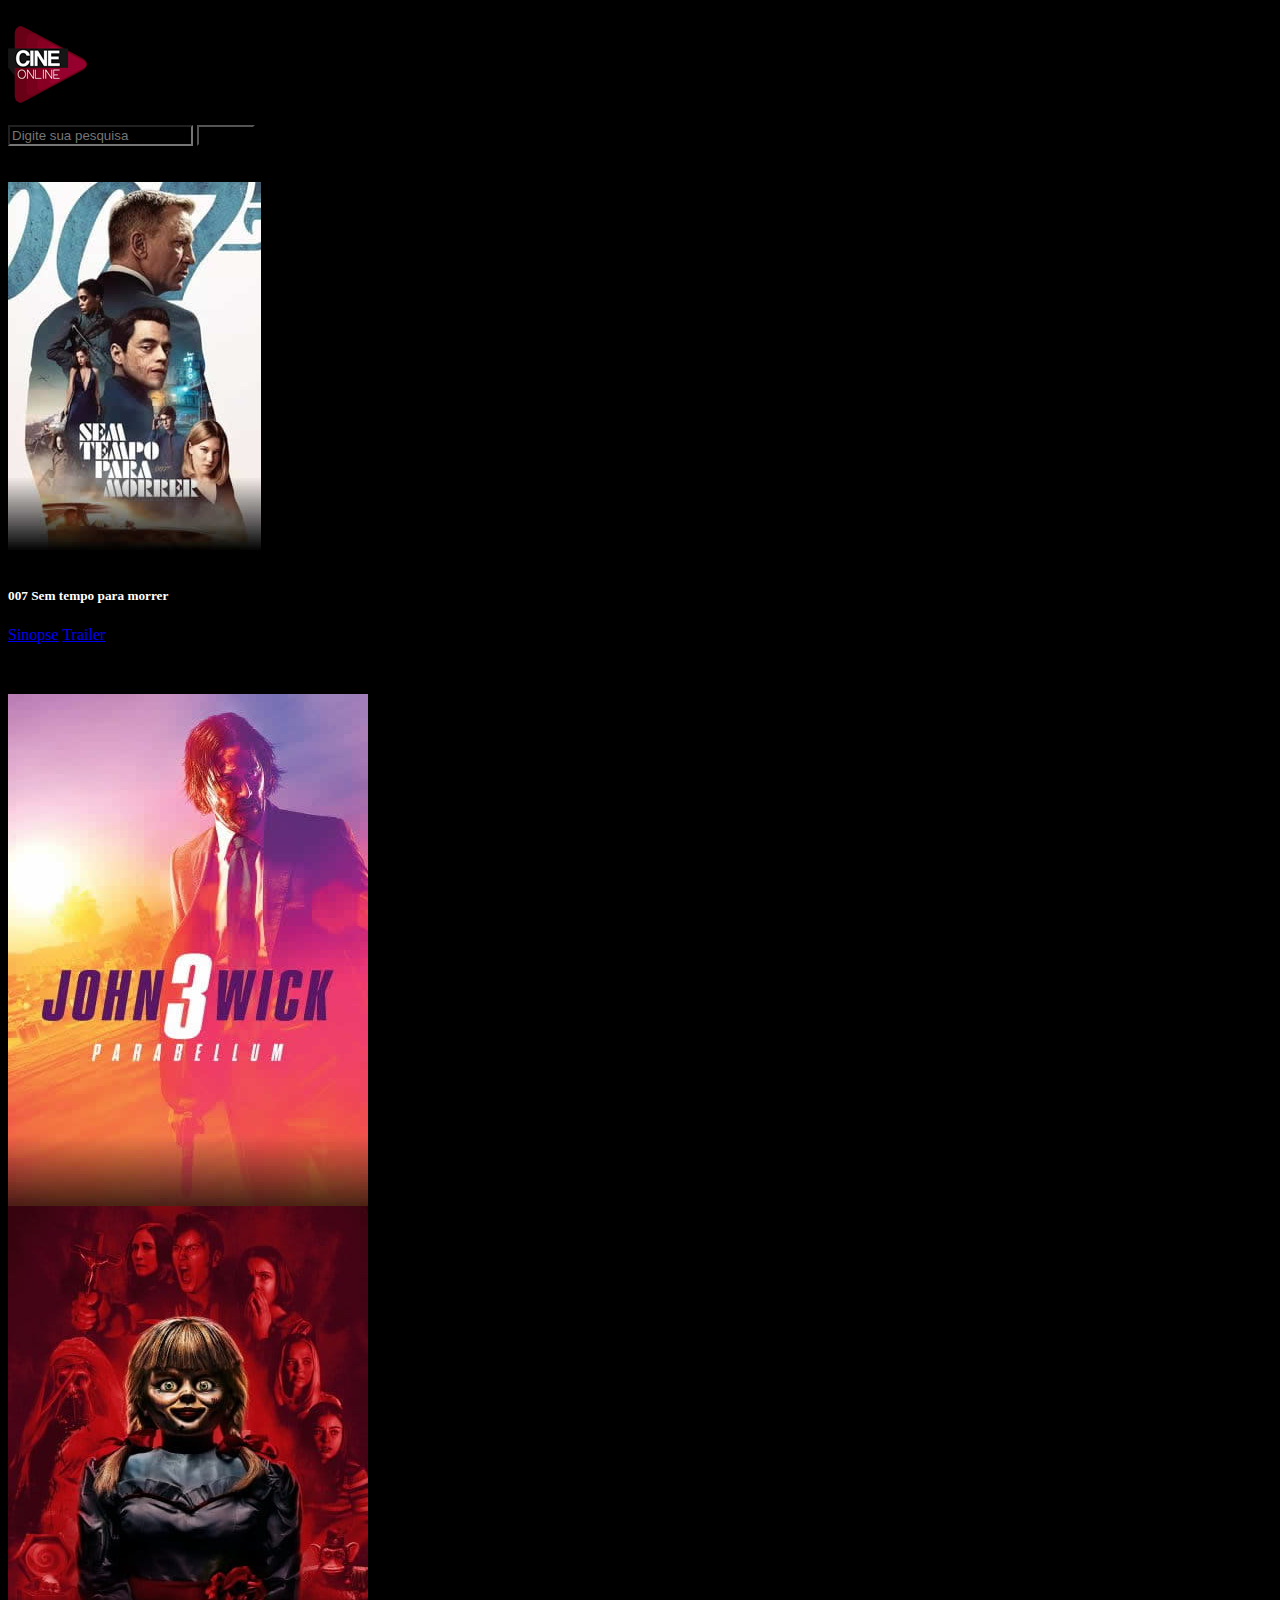
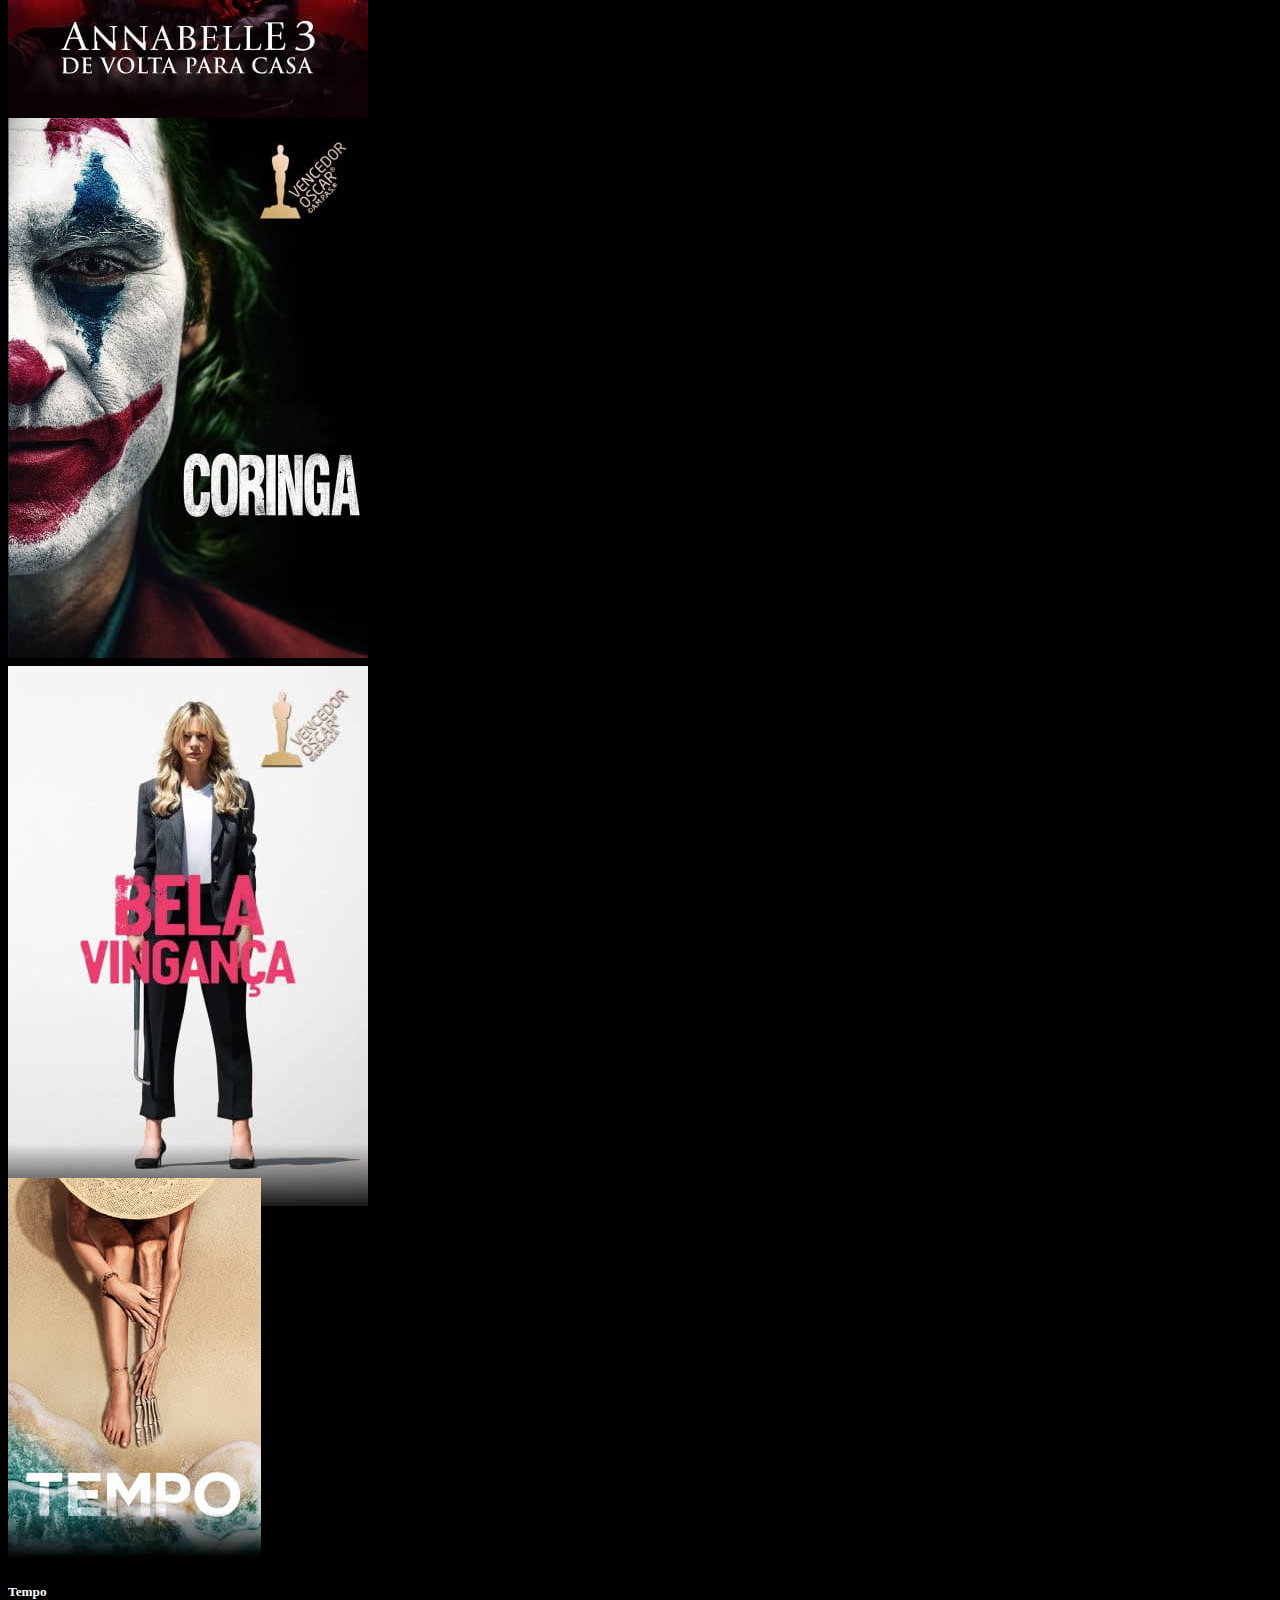
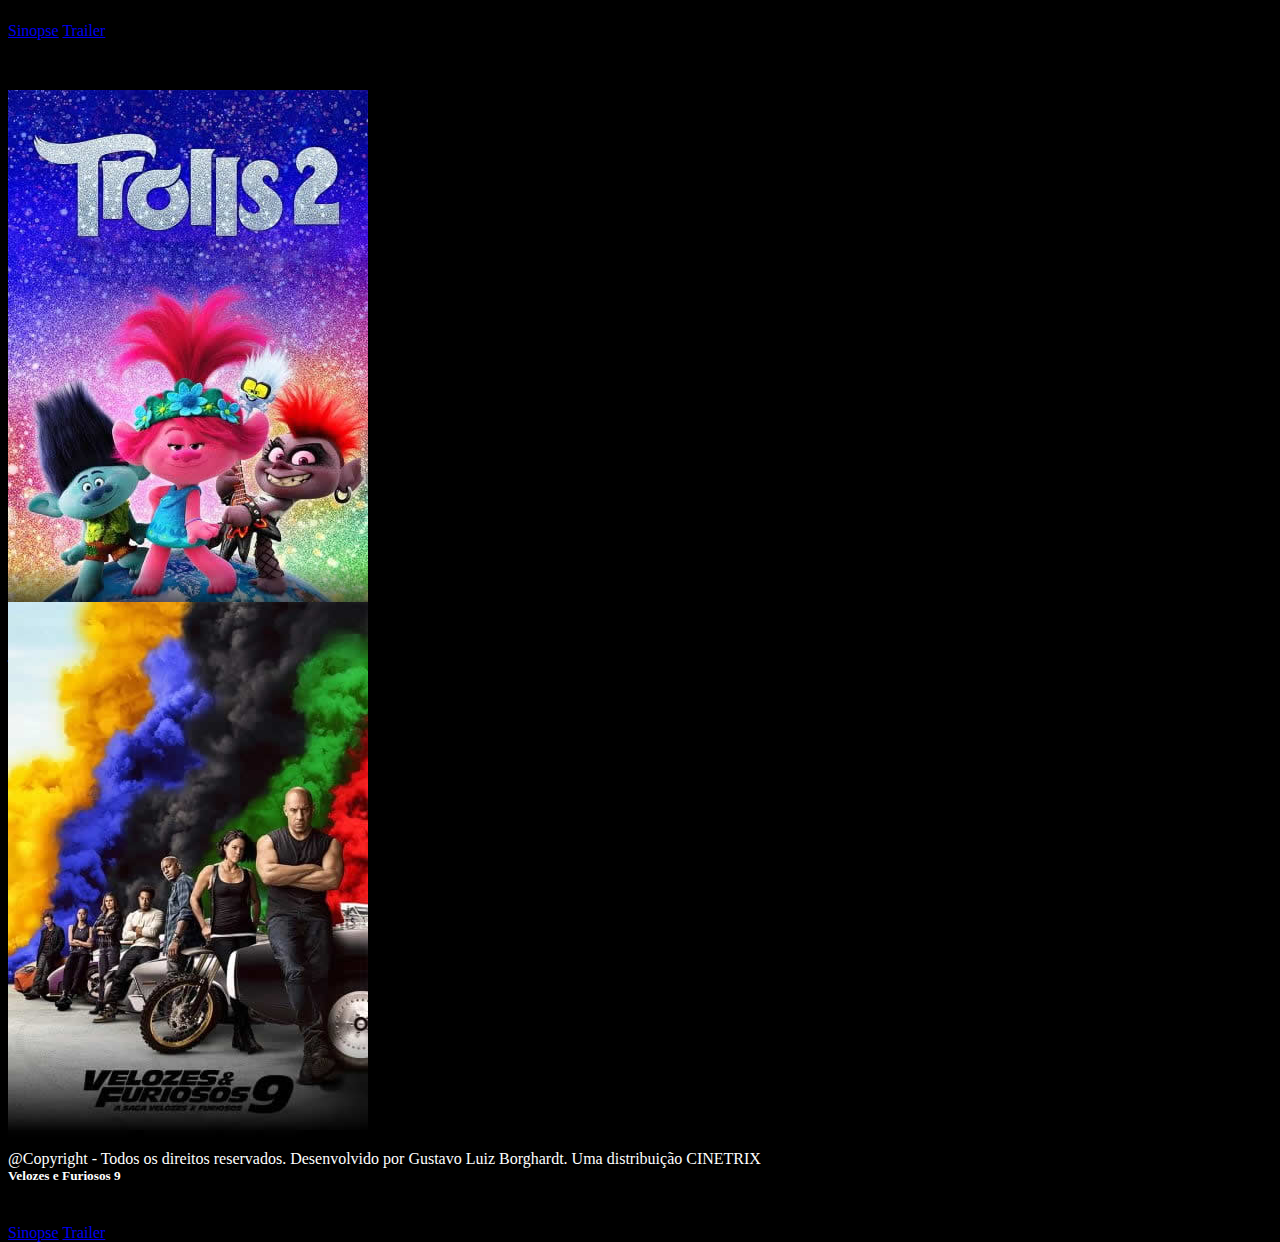
<file: index.html>
<!DOCTYPE html>
<html lang="pt-BR">

<head>
  <!-- Meta tags Obrigatórias -->
  <meta charset="utf-8">
  <meta name="viewport" content="width=device-width, initial-scale=1, shrink-to-fit=no">

  <!-- Bootstrap CSS -->
  <link rel="stylesheet" href="https://stackpath.bootstrapcdn.com/bootstrap/4.1.3/css/bootstrap.min.css"
    integrity="sha384-MCw98/SFnGE8fJT3GXwEOngsV7Zt27NXFoaoApmYm81iuXoPkFOJwJ8ERdknLPMO" crossorigin="anonymous">
  <link rel="stylesheet" href="estilos.css">

  <title>CINETRIX!</title>

  <div class="container text-center">
    <div class="row">

      <div class="col-sm-4">
        <br>
        <img src="./imagens/cine.png" alt="logo" sizes="12px">
      </div>

      <div class="col-sm-8" id="menubar">
        <br>
        <form class="d-flex" role="search">
          <input class="form-control me-2" type="search" placeholder="Digite sua pesquisa" aria-label="Pesquisar">
          <button class="btn btn-outline-success" type="submit">Search</button>
        </form>
      </div>


</head>

<body>
  <div class="container">
    <br><br>

    <div class="row" id="menufilmes1">
      <div class="col" id="filme 1">
        <div class="card" style="width: 14rem; height: 32rem;">
          <a href="007.html"><img class="card-img-top" src="./imagens/007.jpg"
              alt="Imagem da capa de vingadores Ultimato"></a>
          <div class="card-body">
            <h5 class="card-title">007 Sem tempo para morrer</h5>
          </div>
          <div class="card-body">
            <a href="./007.html" class="btn btn-danger">Sinopse</a>
            <a href="./007.html" class="btn btn-danger">Trailer</a>

          </div>
        </div>
      </div>

      <div class="col" id="filme 2">
        <div class="card" style="width: 14rem; height: 32rem;">
          <a href="./johnwick.html"><img class="card-img-top" src="./imagens/john-wick-3.jpg"
              alt="Imagem da capa de vingadores Guerra Infinita"></a>
          <div class="card-body">
            <h5 class="card-title">John Wick 3</h5>
          </div>
          <div class="card-body">
            <a href="./johnwick.html" class="btn btn-danger">Sinopse</a>
            <a href="./johnwick.html" class="btn btn-danger">Trailer</a>

          </div>
        </div>
      </div>

      <div class="col" id="filme 3">
        <div class="card" style="width: 14rem; height: 32rem;">
          <a href="./annabelle.html"><img class="card-img-top" src="./imagens/annab3.jpg" alt="Img coringga"></a>
          <div class="card-body">
            <h5 class="card-title">Annabelle 3</h5>
          </div>
          <div class="card-body">
            <a href="./annabelle.html" class="btn btn-danger">Sinopse</a>
            <a href="./annabelle.html" class="btn btn-danger">Trailer</a>
          </div>
        </div>
      </div>

      <div class="col" id="filme 4">

        <div class="card" style="width: 14rem; height: 32rem;">
          <a href="./coringa.html"><img class="card-img-top" src="./imagens/coringa.jpg" alt="Img coringa"></a>
          <div class="card-body">
            <h5 class="card-title">Coringa</h5> <br>
          </div>
          <div class="card-body">
            <a href="./coringa.html" class="btn btn-danger">Sinopse</a>
            <a href="./coringa.html" class="btn btn-danger">Trailer</a>


          </div>
        </div>
      </div>

    </div>

  </div>
  <div class="container">
    <div class="row" id="menu">
      <div class="col">
        <br><br>
      </div>

    </div>

    <div class="row" id="menufilmes2">

      <div class="col" id="filme 5">
        <div class="card" style="width: 14rem; height: 32rem;">
          <a href="./belavinganca.html"><img class="card-img-top" src="./imagens/belavinganca.jpg"
              alt="Img belavinganca"></a>
          <div class="card-body">
            <h5 class="card-title">Bela Vigança</h5>
          </div>
          <div class="card-body">
            <a href="./belavinganca.html" class="btn btn-danger">Sinopse</a>
            <a href="./belavinganca.html" class="btn btn-danger">Trailer</a>

          </div>
        </div>
      </div>

      <div class="col" id="filme 6">
        <div class="card" style="width: 14rem; height: 32rem;">
          <a href="./tempo.html"><img class="card-img-top" src="./imagens/tempo.jpg" alt="Img tempo"></a>
          <div class="card-body">
            <h5 class="card-title">Tempo</h5>
          </div>
          <div class="card-body">
            <a href="./tempo.html" class="btn btn-danger">Sinopse</a>
            <a href="./tempo.html" class="btn btn-danger">Trailer</a>

          </div>
        </div>
      </div>

      <div class="col" id="filme 7">
        <div class="card" style="width: 14rem; height: 32rem;">
          <a href="./troll2.html"><img class="card-img-top" src="./imagens/trolls2.jpg" alt="Imagem trolls"></a>
          <div class="card-body">
            <h5 class="card-title">Trolls 2</h5>
          </div>
          <div class="card-body">
            <a href="./troll2.html" class="btn btn-danger">Sinopse</a>
            <a href="./troll2.html" class="btn btn-danger">Trailer</a>

          </div>
        </div>
      </div>

      <div class="col" id="filme 8">

        <div class="card" style="width: 14rem; height: 32rem;">
          <a href="./veloses.html"><img class="card-img-top" src="./imagens/veloses9.jpg" alt="img veloses"></a>
          <div class="card-body">
            <h5 class="card-title">Velozes e Furiosos 9</h5> <br>
          </div>
          <div class="card-body">
            <a href="./veloses.html" class="btn btn-danger">Sinopse</a>
            <a href="./veloses.html" class="btn btn-danger">Trailer</a>

          </div>
        </div>
      </div>

    </div>

  </div>

  <script src="https://code.jquery.com/jquery-3.3.1.slim.min.js"
    integrity="sha384-q8i/X+965DzO0rT7abK41JStQIAqVgRVzpbzo5smXKp4YfRvH+8abtTE1Pi6jizo"
    crossorigin="anonymous"></script>
  <script src="https://cdnjs.cloudflare.com/ajax/libs/popper.js/1.14.3/umd/popper.min.js"
    integrity="sha384-ZMP7rVo3mIykV+2+9J3UJ46jBk0WLaUAdn689aCwoqbBJiSnjAK/l8WvCWPIPm49"
    crossorigin="anonymous"></script>
  <script src="https://stackpath.bootstrapcdn.com/bootstrap/4.1.3/js/bootstrap.min.js"
    integrity="sha384-ChfqqxuZUCnJSK3+MXmPNIyE6ZbWh2IMqE241rYiqJxyMiZ6OW/JmZQ5stwEULTy"
    crossorigin="anonymous"></script>

  <footer class="center">
    <div>
      <div class="row">
        <br><br>

        @Copyright - Todos os direitos reservados. Desenvolvido por Gustavo Luiz Borghardt. Uma distribuição CINETRIX

        <br><br>
      </div>
    </div>

  </footer>
</body>

</html>
</file>
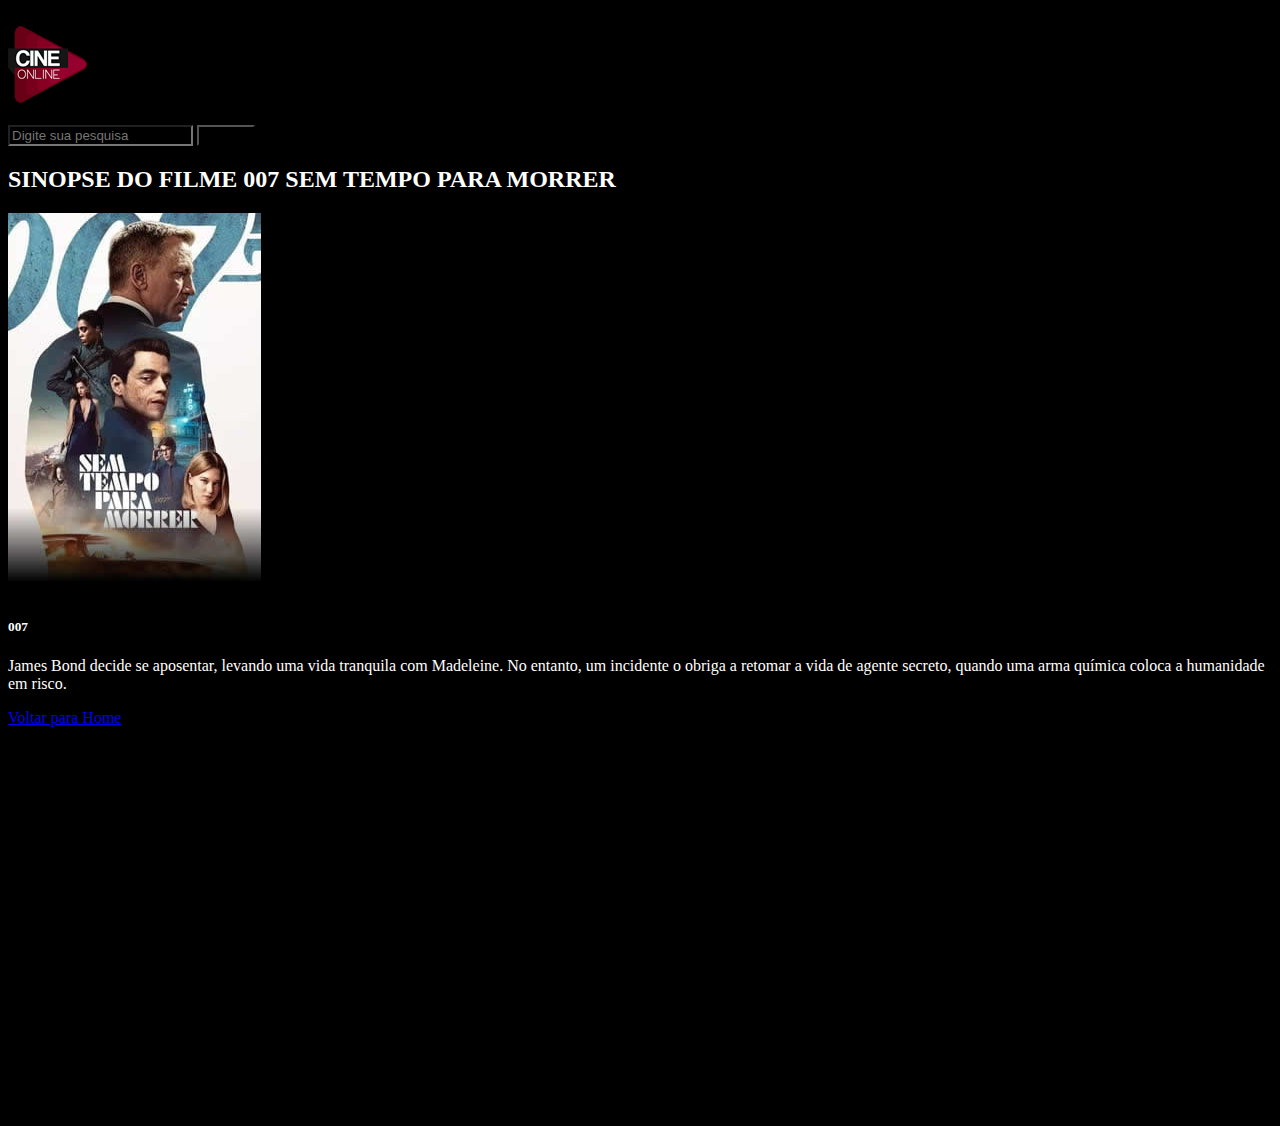
<file: 007.html>
<!DOCTYPE html>
<html lang="pt-BR">

<head>
  <!-- Meta tags Obrigatórias -->
  <meta charset="utf-8">
  <meta name="viewport" content="width=device-width, initial-scale=1, shrink-to-fit=no">

  <!-- Bootstrap CSS -->
  <link rel="stylesheet" href="https://stackpath.bootstrapcdn.com/bootstrap/4.1.3/css/bootstrap.min.css"
    integrity="sha384-MCw98/SFnGE8fJT3GXwEOngsV7Zt27NXFoaoApmYm81iuXoPkFOJwJ8ERdknLPMO" crossorigin="anonymous">
  <link rel="stylesheet" href="estilos.css">

  <title>Sinopse 007</title>

  <div class="container text-center">
    <div class="row">

      <div class="col-sm-4">
        <br>
        <img src="./imagens/cine.png" alt="logo" sizes="12px">
      </div>

      <div class="col-sm-8" id="menubar">
        <br>
        <form class="d-flex" role="search">
          <input class="form-control me-2" type="search" placeholder="Digite sua pesquisa" aria-label="Pesquisar">
          <button class="btn btn-outline-success" type="submit">Search</button>
        </form>
      </div>


</head>

<body>

  <div class="container">
    <div class="row">
      <div class="col-9">
        <h2>SINOPSE DO FILME 007 SEM TEMPO PARA MORRER</h2>
      </div>
      <div class="col-4">
        <div class="card">
          <img src="./imagens/007.jpg" class="card-img-top" alt="...">

          <div class="card-body">
            <h5 class="card-title">007</h5>
            <p class="card-text">James Bond decide se aposentar, levando uma vida tranquila com Madeleine. No entanto,
              um incidente o obriga
              a retomar a vida de agente secreto, quando uma arma química coloca a humanidade em risco.</p>
            <a href="./index.html" class="btn btn-danger">Voltar para Home</a>
          </div>
        </div>

      </div>
      <div class="col-6">
        <iframe width="560" height="315" src="https://www.youtube.com/embed/kCyjw0z-5KI" title="YouTube video player"
          frameborder="0"
          allow="accelerometer; autoplay; clipboard-write; encrypted-media; gyroscope; picture-in-picture"
          allowfullscreen></iframe>
      </div>
    </div>
    <br><br>
  </div>

  <script src="https://code.jquery.com/jquery-3.3.1.slim.min.js"
    integrity="sha384-q8i/X+965DzO0rT7abK41JStQIAqVgRVzpbzo5smXKp4YfRvH+8abtTE1Pi6jizo"
    crossorigin="anonymous"></script>
  <script src="https://cdnjs.cloudflare.com/ajax/libs/popper.js/1.14.3/umd/popper.min.js"
    integrity="sha384-ZMP7rVo3mIykV+2+9J3UJ46jBk0WLaUAdn689aCwoqbBJiSnjAK/l8WvCWPIPm49"
    crossorigin="anonymous"></script>
  <script src="https://stackpath.bootstrapcdn.com/bootstrap/4.1.3/js/bootstrap.min.js"
    integrity="sha384-ChfqqxuZUCnJSK3+MXmPNIyE6ZbWh2IMqE241rYiqJxyMiZ6OW/JmZQ5stwEULTy"
    crossorigin="anonymous"></script>

  <footer>
    <div class="container">

      <div class="row">

        <br><br>
      </div>
    </div>

  </footer>
</body>

</html>
</file>
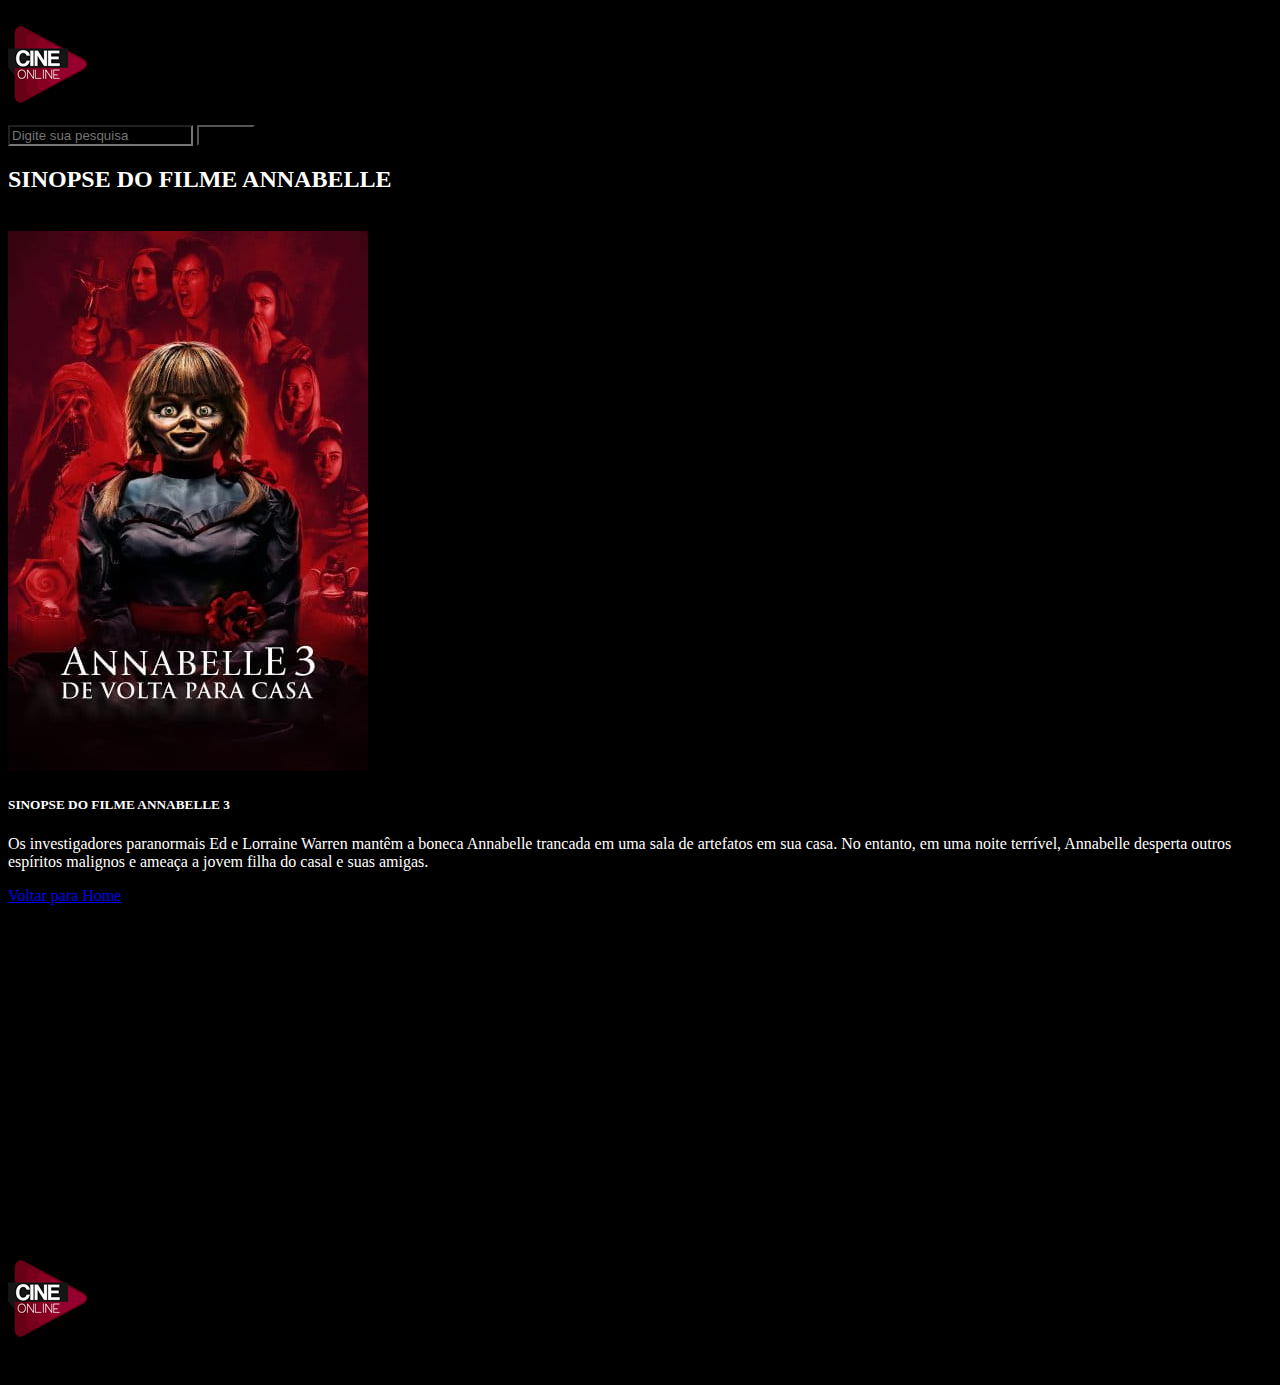
<file: annabelle.html>
<!DOCTYPE html>
<html lang="pt-BR">

<head>
  <!-- Meta tags Obrigatórias -->
  <meta charset="utf-8">
  <meta name="viewport" content="width=device-width, initial-scale=1, shrink-to-fit=no">

  <!-- Bootstrap CSS -->
  <link rel="stylesheet" href="https://stackpath.bootstrapcdn.com/bootstrap/4.1.3/css/bootstrap.min.css"
    integrity="sha384-MCw98/SFnGE8fJT3GXwEOngsV7Zt27NXFoaoApmYm81iuXoPkFOJwJ8ERdknLPMO" crossorigin="anonymous">
  <link rel="stylesheet" href="estilos.css">

  <title>Sinopse 007</title>

  <div class="container text-center">
    <div class="row">

      <div class="col-sm-4">
        <br>
        <img src="./imagens/cine.png" alt="logo" sizes="12px">
      </div>

      <div class="col-sm-8" id="menubar">
        <br>
        <form class="d-flex" role="search">
          <input class="form-control me-2" type="search" placeholder="Digite sua pesquisa" aria-label="Pesquisar">
          <button class="btn btn-outline-success" type="submit">Search</button>
        </form>
      </div>


</head>

<body>

  <div class="container">
    <div class="row">
      <div class="col-9">
        <h2>SINOPSE DO FILME ANNABELLE</h2><br>
      </div>
      <div class="col-4">
        <div class="card">
          <img src="./imagens/annab3.jpg" class="card-img-top" alt="sinopse aves de rapina">

          <div class="card-body">
            <h5 class="card-title">SINOPSE DO FILME ANNABELLE 3</h5>
            <p class="card-text">Os investigadores paranormais Ed e Lorraine Warren mantêm a boneca Annabelle trancada
              em uma sala de artefatos
              em sua casa. No entanto, em uma noite terrível, Annabelle desperta outros espíritos malignos
              e ameaça a jovem filha do casal e suas amigas.</p>
            <a href="./index.html" class="btn btn-danger">Voltar para Home</a>
          </div>
        </div>

      </div>
      <div class="col-6">
        <iframe width="560" height="315" src="https://www.youtube.com/embed/qyKDIILtq3Q" title="YouTube video player"
          frameborder="0"
          allow="accelerometer; autoplay; clipboard-write; encrypted-media; gyroscope; picture-in-picture"
          allowfullscreen></iframe>
      </div>
    </div>
    <br><br>
  </div>



  <script src="https://code.jquery.com/jquery-3.3.1.slim.min.js"
    integrity="sha384-q8i/X+965DzO0rT7abK41JStQIAqVgRVzpbzo5smXKp4YfRvH+8abtTE1Pi6jizo"
    crossorigin="anonymous"></script>
  <script src="https://cdnjs.cloudflare.com/ajax/libs/popper.js/1.14.3/umd/popper.min.js"
    integrity="sha384-ZMP7rVo3mIykV+2+9J3UJ46jBk0WLaUAdn689aCwoqbBJiSnjAK/l8WvCWPIPm49"
    crossorigin="anonymous"></script>
  <script src="https://stackpath.bootstrapcdn.com/bootstrap/4.1.3/js/bootstrap.min.js"
    integrity="sha384-ChfqqxuZUCnJSK3+MXmPNIyE6ZbWh2IMqE241rYiqJxyMiZ6OW/JmZQ5stwEULTy"
    crossorigin="anonymous"></script>

  <footer>
    <div class="container">
      <img src="./imagens/cine.png" alt="logo" sizes="12px">
      <div class="row">

        <br><br>
      </div>
    </div>

  </footer>
</body>

</html>
</file>
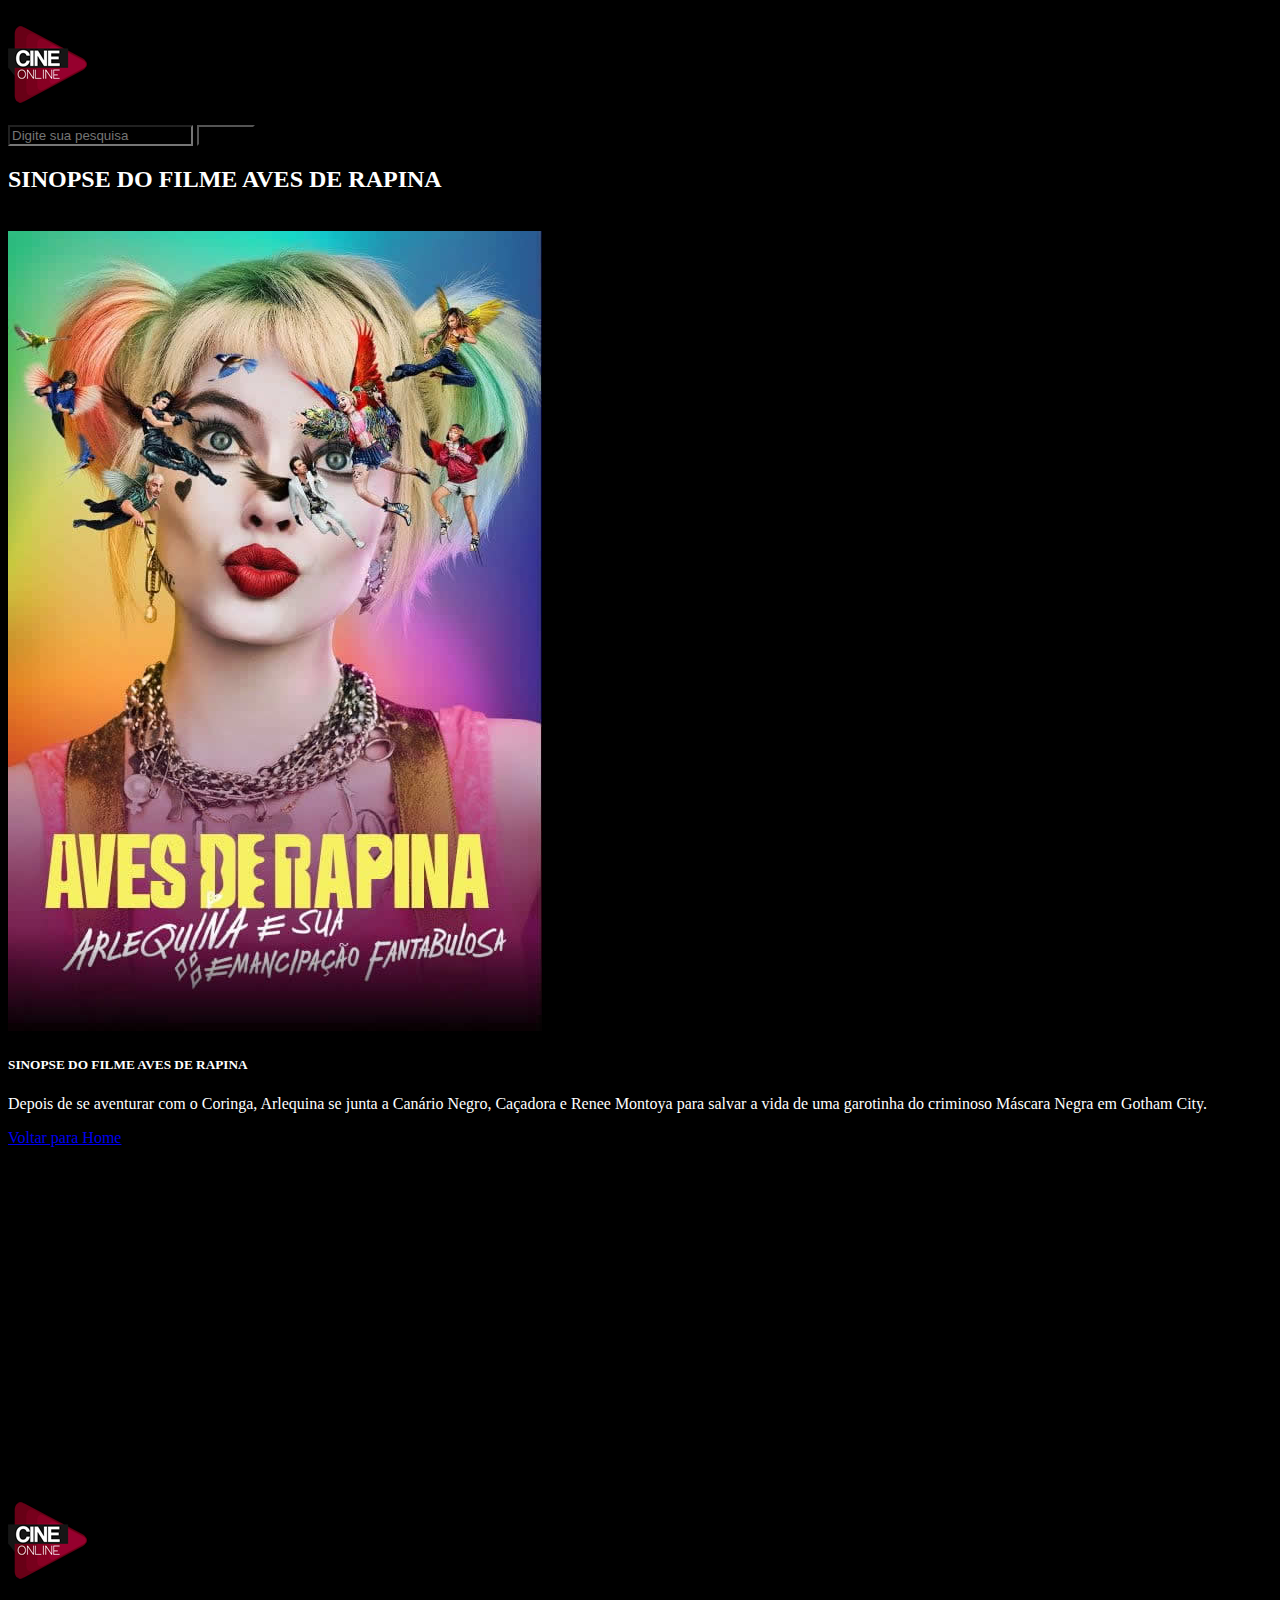
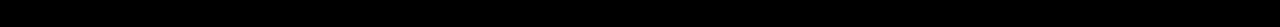
<file: Arlequina.html>
<!DOCTYPE html>
<html lang="pt-BR">

<head>
  <!-- Meta tags Obrigatórias -->
  <meta charset="utf-8">
  <meta name="viewport" content="width=device-width, initial-scale=1, shrink-to-fit=no">

  <!-- Bootstrap CSS -->
  <link rel="stylesheet" href="https://stackpath.bootstrapcdn.com/bootstrap/4.1.3/css/bootstrap.min.css"
    integrity="sha384-MCw98/SFnGE8fJT3GXwEOngsV7Zt27NXFoaoApmYm81iuXoPkFOJwJ8ERdknLPMO" crossorigin="anonymous">
  <link rel="stylesheet" href="estilos.css">

  <title>Sinopse 007</title>

  <div class="container text-center">
    <div class="row">

      <div class="col-sm-4">
        <br>
        <img src="./imagens/cine.png" alt="logo" sizes="12px">
      </div>

      <div class="col-sm-8" id="menubar">
        <br>
        <form class="d-flex" role="search">
          <input class="form-control me-2" type="search" placeholder="Digite sua pesquisa" aria-label="Pesquisar">
          <button class="btn btn-outline-success" type="submit">Search</button>
        </form>
      </div>


</head>

<body>

  <div class="container">
    <div class="row">
      <div class="col-9">
        <h2>SINOPSE DO FILME AVES DE RAPINA</h2><br>
      </div>
      <div class="col-4">
        <div class="card">
          <img src="./imagens/avesderapina.jpg" class="card-img-top" alt="sinopse aves de rapina">

          <div class="card-body">
            <h5 class="card-title">SINOPSE DO FILME AVES DE RAPINA</h5>
            <p class="card-text">Depois de se aventurar com o Coringa, Arlequina se junta a Canário Negro, Caçadora e
              Renee Montoya para salvar a vida de uma garotinha do criminoso Máscara Negra em Gotham City.</p>
            <a href="./index.html" class="btn btn-danger">Voltar para Home</a>
          </div>
        </div>

      </div>
      <div class="col-6">
        <iframe width="560" height="315" src="https://www.youtube.com/embed/M2LMRXkAZSY" title="YouTube video player"
          frameborder="0"
          allow="accelerometer; autoplay; clipboard-write; encrypted-media; gyroscope; picture-in-picture"
          allowfullscreen></iframe>
      </div>
    </div>
    <br><br>
  </div>



  <script src="https://code.jquery.com/jquery-3.3.1.slim.min.js"
    integrity="sha384-q8i/X+965DzO0rT7abK41JStQIAqVgRVzpbzo5smXKp4YfRvH+8abtTE1Pi6jizo"
    crossorigin="anonymous"></script>
  <script src="https://cdnjs.cloudflare.com/ajax/libs/popper.js/1.14.3/umd/popper.min.js"
    integrity="sha384-ZMP7rVo3mIykV+2+9J3UJ46jBk0WLaUAdn689aCwoqbBJiSnjAK/l8WvCWPIPm49"
    crossorigin="anonymous"></script>
  <script src="https://stackpath.bootstrapcdn.com/bootstrap/4.1.3/js/bootstrap.min.js"
    integrity="sha384-ChfqqxuZUCnJSK3+MXmPNIyE6ZbWh2IMqE241rYiqJxyMiZ6OW/JmZQ5stwEULTy"
    crossorigin="anonymous"></script>

  <footer>
    <div class="container">
      <img src="./imagens/cine.png" alt="logo" sizes="12px">
      <div class="row">

        <br><br>
      </div>
    </div>

  </footer>
</body>

</html>
</file>
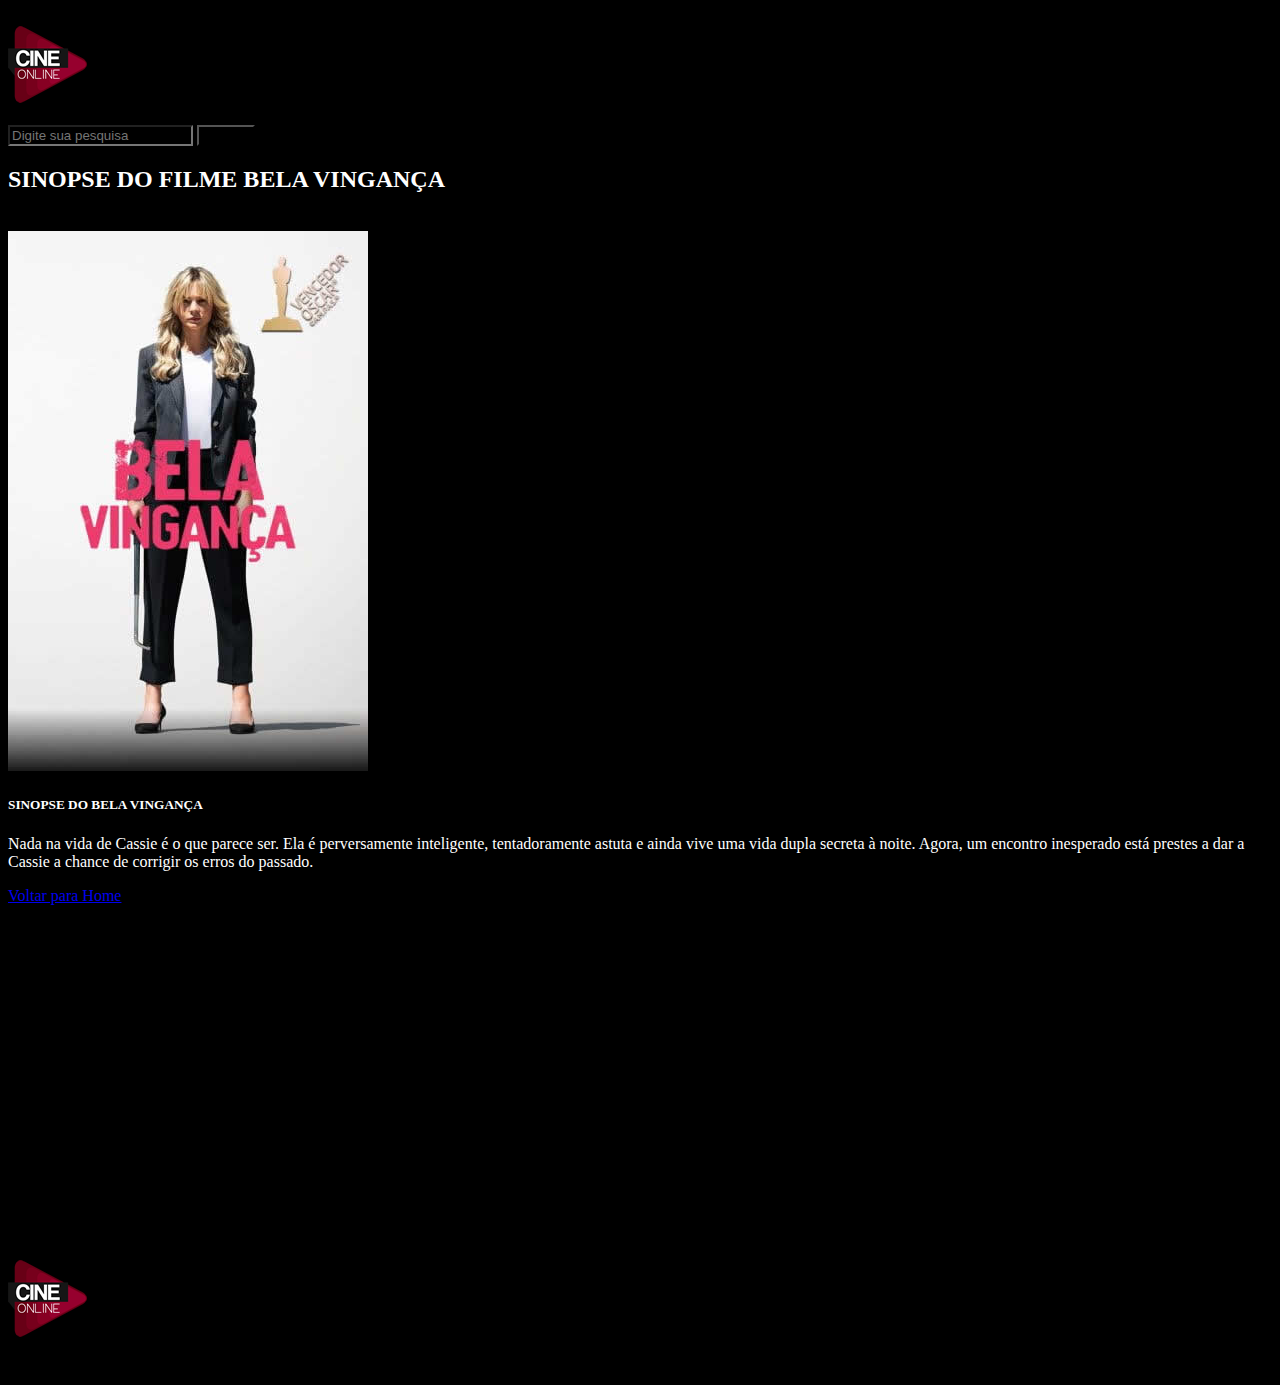
<file: belavinganca.html>
<!DOCTYPE html>
<html lang="pt-BR">

<head>
  <!-- Meta tags Obrigatórias -->
  <meta charset="utf-8">
  <meta name="viewport" content="width=device-width, initial-scale=1, shrink-to-fit=no">

  <!-- Bootstrap CSS -->
  <link rel="stylesheet" href="https://stackpath.bootstrapcdn.com/bootstrap/4.1.3/css/bootstrap.min.css"
    integrity="sha384-MCw98/SFnGE8fJT3GXwEOngsV7Zt27NXFoaoApmYm81iuXoPkFOJwJ8ERdknLPMO" crossorigin="anonymous">
  <link rel="stylesheet" href="estilos.css">

  <title>Sinopse Bela Vingança</title>

  <div class="container text-center">
    <div class="row">

      <div class="col-sm-4">
        <br>
        <img src="./imagens/cine.png" alt="logo" sizes="12px">
      </div>

      <div class="col-sm-8" id="menubar">
        <br>
        <form class="d-flex" role="search">
          <input class="form-control me-2" type="search" placeholder="Digite sua pesquisa" aria-label="Pesquisar">
          <button class="btn btn-outline-success" type="submit">Search</button>
        </form>
      </div>


</head>

<body>

  <div class="container">
    <div class="row">
      <div class="col-9">
        <h2>SINOPSE DO FILME BELA VINGANÇA</h2><br>
      </div>
      <div class="col-4">
        <div class="card">
          <img src="./imagens/belavinganca.jpg" class="card-img-top" alt="sinopse aves de rapina">

          <div class="card-body">
            <h5 class="card-title">SINOPSE DO BELA VINGANÇA</h5>
            <p class="card-text">Nada na vida de Cassie é o que parece ser. Ela é perversamente inteligente,
              tentadoramente astuta e ainda vive uma vida dupla secreta à noite. Agora, um encontro inesperado está
              prestes a dar a Cassie a chance de corrigir os erros do passado.</p>
            <a href="./index.html" class="btn btn-danger">Voltar para Home</a>
          </div>
        </div>

      </div>
      <div class="col-6">
        <iframe width="560" height="315" src="https://www.youtube.com/embed/51RIAEha23s" title="YouTube video player"
          frameborder="0"
          allow="accelerometer; autoplay; clipboard-write; encrypted-media; gyroscope; picture-in-picture"
          allowfullscreen></iframe>
      </div>
    </div>
    <br><br>
  </div>



  <script src="https://code.jquery.com/jquery-3.3.1.slim.min.js"
    integrity="sha384-q8i/X+965DzO0rT7abK41JStQIAqVgRVzpbzo5smXKp4YfRvH+8abtTE1Pi6jizo"
    crossorigin="anonymous"></script>
  <script src="https://cdnjs.cloudflare.com/ajax/libs/popper.js/1.14.3/umd/popper.min.js"
    integrity="sha384-ZMP7rVo3mIykV+2+9J3UJ46jBk0WLaUAdn689aCwoqbBJiSnjAK/l8WvCWPIPm49"
    crossorigin="anonymous"></script>
  <script src="https://stackpath.bootstrapcdn.com/bootstrap/4.1.3/js/bootstrap.min.js"
    integrity="sha384-ChfqqxuZUCnJSK3+MXmPNIyE6ZbWh2IMqE241rYiqJxyMiZ6OW/JmZQ5stwEULTy"
    crossorigin="anonymous"></script>

  <footer>
    <div class="container">
      <img src="./imagens/cine.png" alt="logo" sizes="12px">
      <div class="row">

        <br><br>
      </div>
    </div>

  </footer>
</body>

</html>
</file>
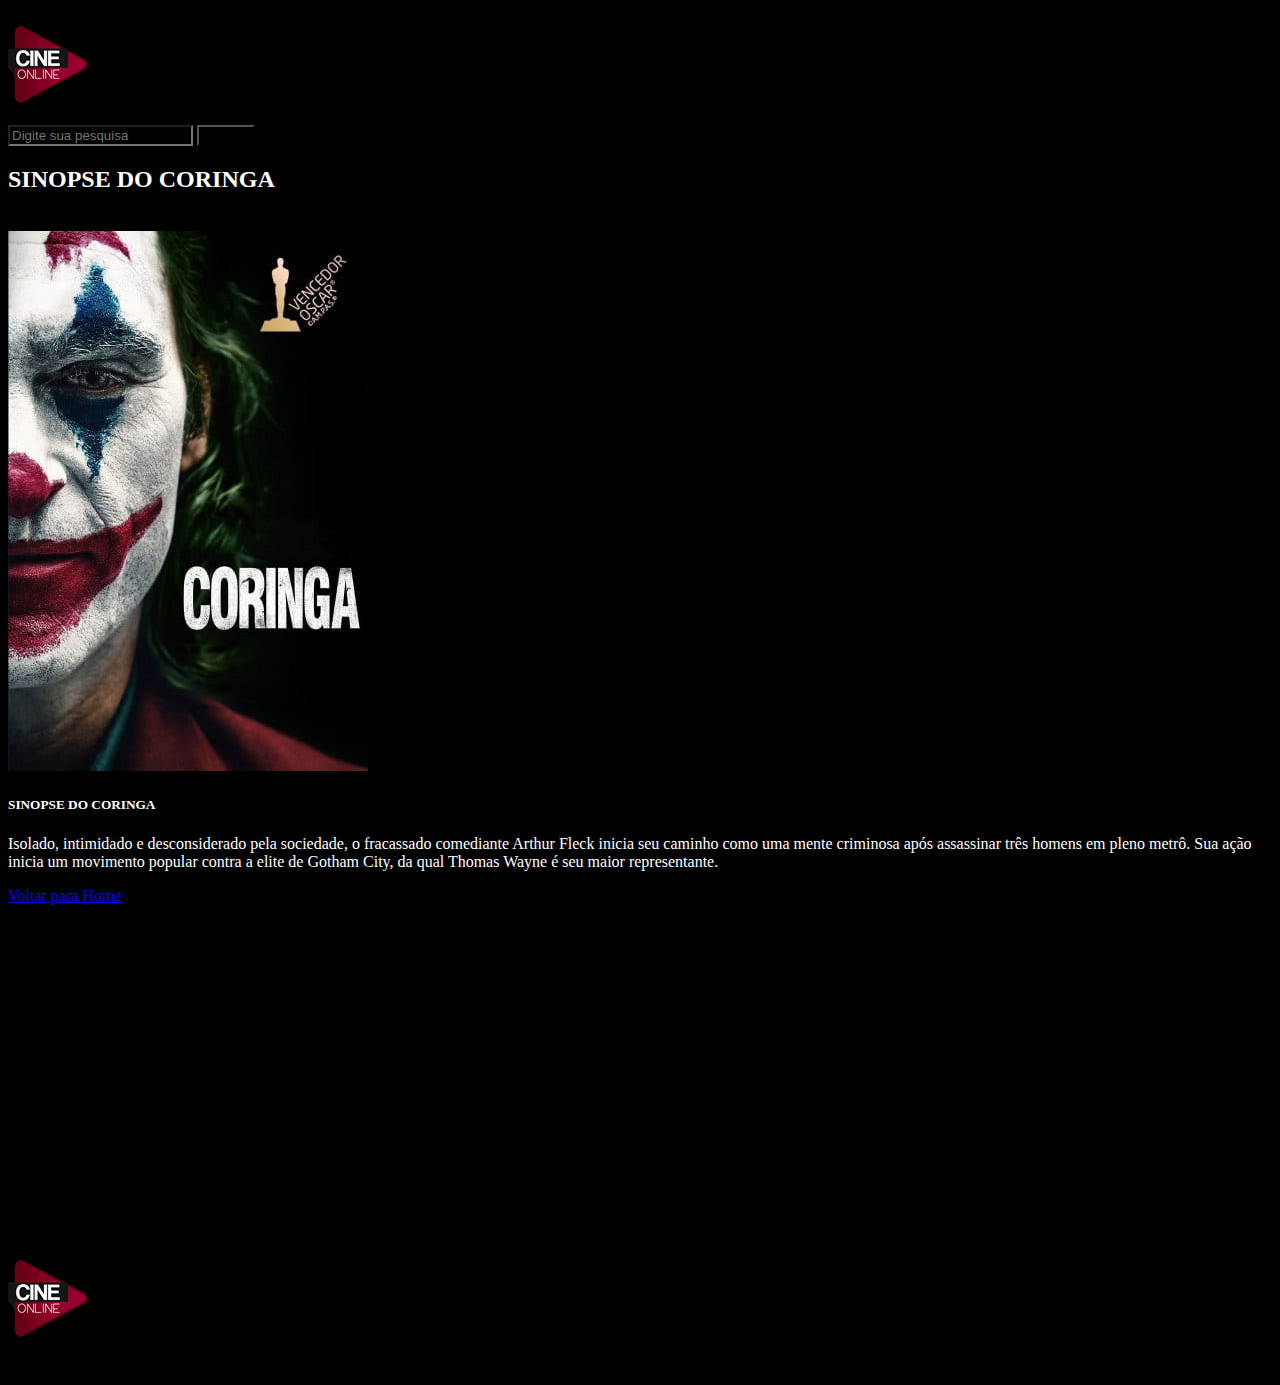
<file: coringa.html>
<!DOCTYPE html>
<html lang="pt-BR">

<head>
  <!-- Meta tags Obrigatórias -->
  <meta charset="utf-8">
  <meta name="viewport" content="width=device-width, initial-scale=1, shrink-to-fit=no">

  <!-- Bootstrap CSS -->
  <link rel="stylesheet" href="https://stackpath.bootstrapcdn.com/bootstrap/4.1.3/css/bootstrap.min.css"
    integrity="sha384-MCw98/SFnGE8fJT3GXwEOngsV7Zt27NXFoaoApmYm81iuXoPkFOJwJ8ERdknLPMO" crossorigin="anonymous">
  <link rel="stylesheet" href="estilos.css">

  <title>Sinopse Coringa</title>

  <div class="container text-center">
    <div class="row">

      <div class="col-sm-4">
        <br>
        <img src="./imagens/cine.png" alt="logo" sizes="12px">
      </div>

      <div class="col-sm-8" id="menubar">
        <br>
        <form class="d-flex" role="search">
          <input class="form-control me-2" type="search" placeholder="Digite sua pesquisa" aria-label="Pesquisar">
          <button class="btn btn-outline-success" type="submit">Search</button>
        </form>
      </div>


</head>

<body>

  <div class="container">
    <div class="row">
      <div class="col-9">
        <h2>SINOPSE DO CORINGA</h2><br>
      </div>
      <div class="col-4">
        <div class="card">
          <img src="./imagens/coringa.jpg" class="card-img-top" alt="sinopse coringa">

          <div class="card-body">
            <h5 class="card-title">SINOPSE DO CORINGA</h5>
            <p class="card-text">Isolado, intimidado e desconsiderado pela sociedade, o fracassado comediante Arthur
              Fleck inicia seu caminho como uma mente criminosa após assassinar três homens em pleno metrô. Sua ação
              inicia um movimento popular contra a elite de Gotham City, da qual Thomas Wayne é seu maior representante.
            </p>
            <a href="./index.html" class="btn btn-danger">Voltar para Home</a>
          </div>
        </div>

      </div>
      <div class="col-6">
        <iframe width="560" height="315" src="https://www.youtube.com/embed/jfVTJm9NilA" title="YouTube video player"
          frameborder="0"
          allow="accelerometer; autoplay; clipboard-write; encrypted-media; gyroscope; picture-in-picture"
          allowfullscreen></iframe>
      </div>
    </div>
    <br><br>
  </div>



  <script src="https://code.jquery.com/jquery-3.3.1.slim.min.js"
    integrity="sha384-q8i/X+965DzO0rT7abK41JStQIAqVgRVzpbzo5smXKp4YfRvH+8abtTE1Pi6jizo"
    crossorigin="anonymous"></script>
  <script src="https://cdnjs.cloudflare.com/ajax/libs/popper.js/1.14.3/umd/popper.min.js"
    integrity="sha384-ZMP7rVo3mIykV+2+9J3UJ46jBk0WLaUAdn689aCwoqbBJiSnjAK/l8WvCWPIPm49"
    crossorigin="anonymous"></script>
  <script src="https://stackpath.bootstrapcdn.com/bootstrap/4.1.3/js/bootstrap.min.js"
    integrity="sha384-ChfqqxuZUCnJSK3+MXmPNIyE6ZbWh2IMqE241rYiqJxyMiZ6OW/JmZQ5stwEULTy"
    crossorigin="anonymous"></script>

  <footer>
    <div class="container">
      <img src="./imagens/cine.png" alt="logo" sizes="12px">
      <div class="row">

        <br><br>
      </div>
    </div>

  </footer>
</body>

</html>
</file>
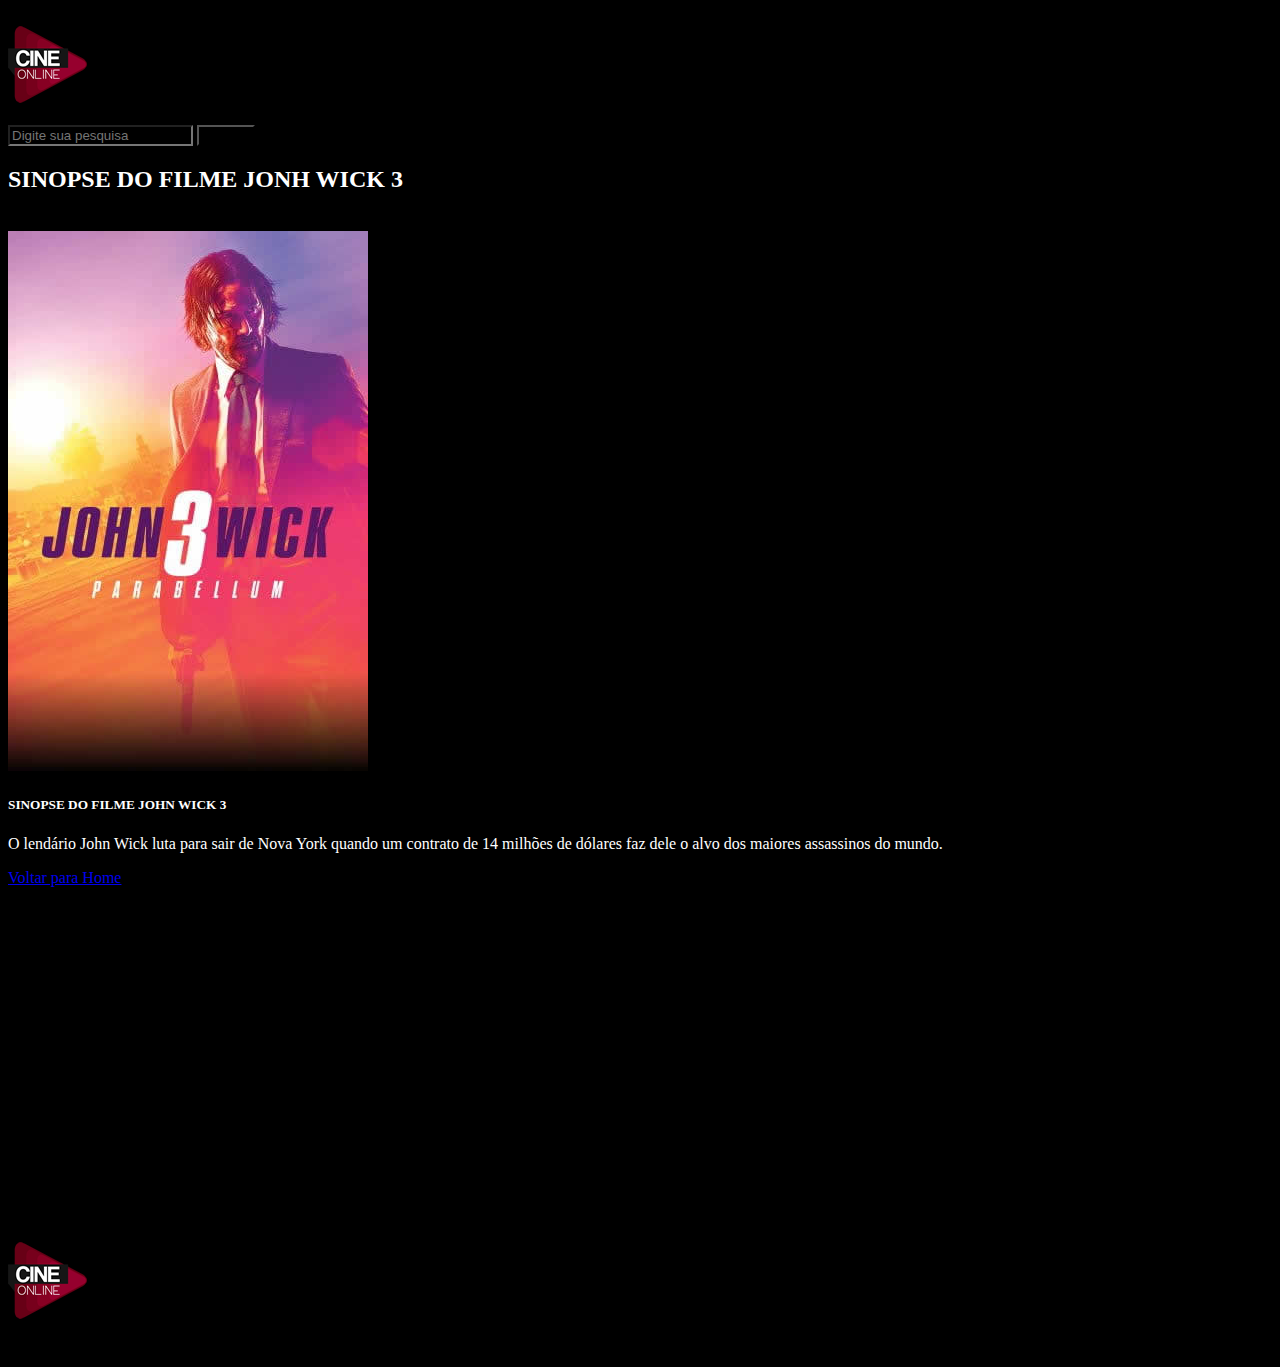
<file: johnwick.html>
<!DOCTYPE html>
<html lang="pt-BR">

<head>
  <!-- Meta tags Obrigatórias -->
  <meta charset="utf-8">
  <meta name="viewport" content="width=device-width, initial-scale=1, shrink-to-fit=no">

  <!-- Bootstrap CSS -->
  <link rel="stylesheet" href="https://stackpath.bootstrapcdn.com/bootstrap/4.1.3/css/bootstrap.min.css"
    integrity="sha384-MCw98/SFnGE8fJT3GXwEOngsV7Zt27NXFoaoApmYm81iuXoPkFOJwJ8ERdknLPMO" crossorigin="anonymous">
  <link rel="stylesheet" href="estilos.css">

  <title>Sinopse John Wick 3</title>

  <div class="container text-center">
    <div class="row">

      <div class="col-sm-4">
        <br>
        <img src="./imagens/cine.png" alt="logo" sizes="12px">
      </div>

      <div class="col-sm-8" id="menubar">
        <br>
        <form class="d-flex" role="search">
          <input class="form-control me-2" type="search" placeholder="Digite sua pesquisa" aria-label="Pesquisar">
          <button class="btn btn-outline-success" type="submit">Search</button>
        </form>
      </div>


</head>

<body>

  <div class="container">
    <div class="row">
      <div class="col-9">
        <h2>SINOPSE DO FILME JONH WICK 3</h2><br>
      </div>
      <div class="col-4">
        <div class="card">
          <img src="./imagens/john-wick-3.jpg" class="card-img-top" alt="sinopse aves de rapina">

          <div class="card-body">
            <h5 class="card-title">SINOPSE DO FILME JOHN WICK 3</h5>
            <p class="card-text">O lendário John Wick luta para sair de Nova York quando um contrato de 14 milhões de
              dólares
              faz dele o alvo dos maiores assassinos do mundo.</p>
            <a href="./index.html" class="btn btn-danger">Voltar para Home</a>
          </div>
        </div>

      </div>
      <div class="col-6">
        <iframe width="560" height="315" src="https://www.youtube.com/embed/M7XM597XO94" title="YouTube video player"
          frameborder="0"
          allow="accelerometer; autoplay; clipboard-write; encrypted-media; gyroscope; picture-in-picture"
          allowfullscreen></iframe>
      </div>
    </div>
    <br><br>
  </div>



  <script src="https://code.jquery.com/jquery-3.3.1.slim.min.js"
    integrity="sha384-q8i/X+965DzO0rT7abK41JStQIAqVgRVzpbzo5smXKp4YfRvH+8abtTE1Pi6jizo"
    crossorigin="anonymous"></script>
  <script src="https://cdnjs.cloudflare.com/ajax/libs/popper.js/1.14.3/umd/popper.min.js"
    integrity="sha384-ZMP7rVo3mIykV+2+9J3UJ46jBk0WLaUAdn689aCwoqbBJiSnjAK/l8WvCWPIPm49"
    crossorigin="anonymous"></script>
  <script src="https://stackpath.bootstrapcdn.com/bootstrap/4.1.3/js/bootstrap.min.js"
    integrity="sha384-ChfqqxuZUCnJSK3+MXmPNIyE6ZbWh2IMqE241rYiqJxyMiZ6OW/JmZQ5stwEULTy"
    crossorigin="anonymous"></script>

  <footer>
    <div class="container">
      <img src="./imagens/cine.png" alt="logo" sizes="12px">
      <div class="row">

        <br><br>
      </div>
    </div>

  </footer>
</body>

</html>
</file>
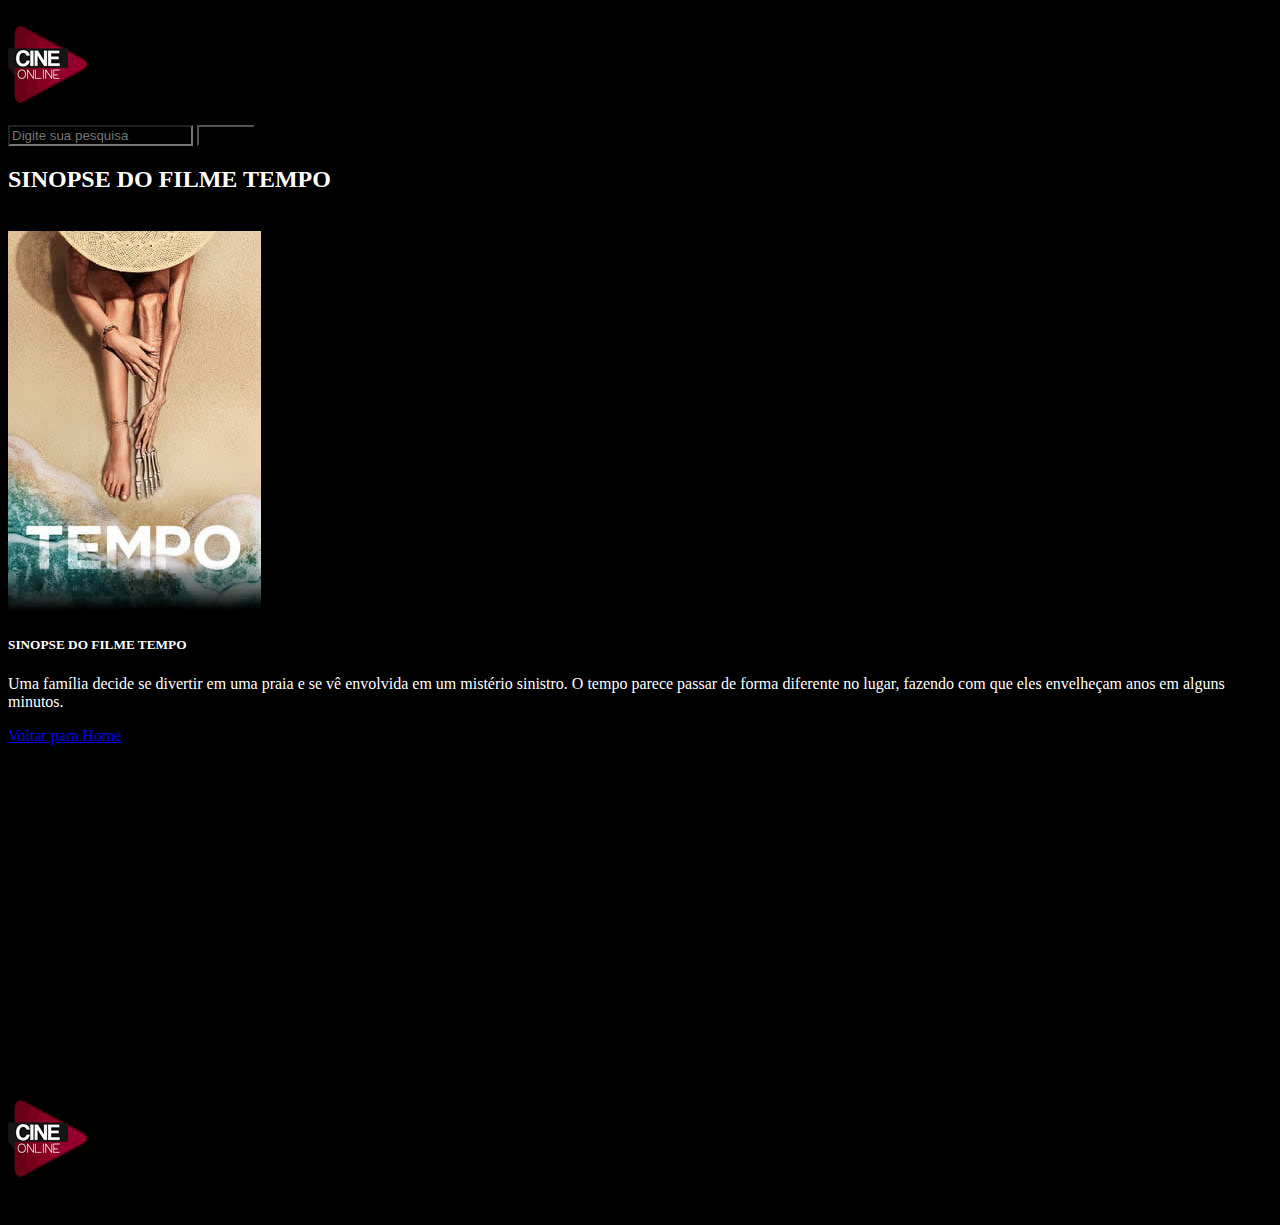
<file: tempo.html>
<!DOCTYPE html>
<html lang="pt-BR">

<head>
  <!-- Meta tags Obrigatórias -->
  <meta charset="utf-8">
  <meta name="viewport" content="width=device-width, initial-scale=1, shrink-to-fit=no">

  <!-- Bootstrap CSS -->
  <link rel="stylesheet" href="https://stackpath.bootstrapcdn.com/bootstrap/4.1.3/css/bootstrap.min.css"
    integrity="sha384-MCw98/SFnGE8fJT3GXwEOngsV7Zt27NXFoaoApmYm81iuXoPkFOJwJ8ERdknLPMO" crossorigin="anonymous">
  <link rel="stylesheet" href="estilos.css">

  <title>Sinopse Filme TEMPO</title>

  <div class="container text-center">
    <div class="row">

      <div class="col-sm-4">
        <br>
        <img src="./imagens/cine.png" alt="logo" sizes="12px">
      </div>

      <div class="col-sm-8" id="menubar">
        <br>
        <form class="d-flex" role="search">
          <input class="form-control me-2" type="search" placeholder="Digite sua pesquisa" aria-label="Pesquisar">
          <button class="btn btn-outline-success" type="submit">Search</button>
        </form>
      </div>


</head>

<body>

  <div class="container">
    <div class="row">
      <div class="col-9">
        <h2>SINOPSE DO FILME TEMPO</h2><br>
      </div>
      <div class="col-4">
        <div class="card">
          <img src="./imagens/tempo.jpg" class="card-img-top" alt="sinopse aves de rapina">

          <div class="card-body">
            <h5 class="card-title">SINOPSE DO FILME TEMPO</h5>
            <p class="card-text">Uma família decide se divertir em uma praia e se vê envolvida em um mistério sinistro.
              O tempo parece passar de forma diferente no lugar, fazendo com que eles envelheçam anos em alguns minutos.
            </p>
            <a href="./index.html" class="btn btn-danger">Voltar para Home</a>
          </div>
        </div>

      </div>
      <div class="col-6">
        <iframe width="560" height="315" src="https://www.youtube.com/embed/zxnVGnQKM4E" title="YouTube video player"
          frameborder="0"
          allow="accelerometer; autoplay; clipboard-write; encrypted-media; gyroscope; picture-in-picture"
          allowfullscreen></iframe>
      </div>
    </div>
    <br><br>
  </div>



  <script src="https://code.jquery.com/jquery-3.3.1.slim.min.js"
    integrity="sha384-q8i/X+965DzO0rT7abK41JStQIAqVgRVzpbzo5smXKp4YfRvH+8abtTE1Pi6jizo"
    crossorigin="anonymous"></script>
  <script src="https://cdnjs.cloudflare.com/ajax/libs/popper.js/1.14.3/umd/popper.min.js"
    integrity="sha384-ZMP7rVo3mIykV+2+9J3UJ46jBk0WLaUAdn689aCwoqbBJiSnjAK/l8WvCWPIPm49"
    crossorigin="anonymous"></script>
  <script src="https://stackpath.bootstrapcdn.com/bootstrap/4.1.3/js/bootstrap.min.js"
    integrity="sha384-ChfqqxuZUCnJSK3+MXmPNIyE6ZbWh2IMqE241rYiqJxyMiZ6OW/JmZQ5stwEULTy"
    crossorigin="anonymous"></script>

  <footer>
    <div class="container">
      <img src="./imagens/cine.png" alt="logo" sizes="12px">
      <div class="row">

        <br><br>
      </div>
    </div>

  </footer>
</body>

</html>
</file>
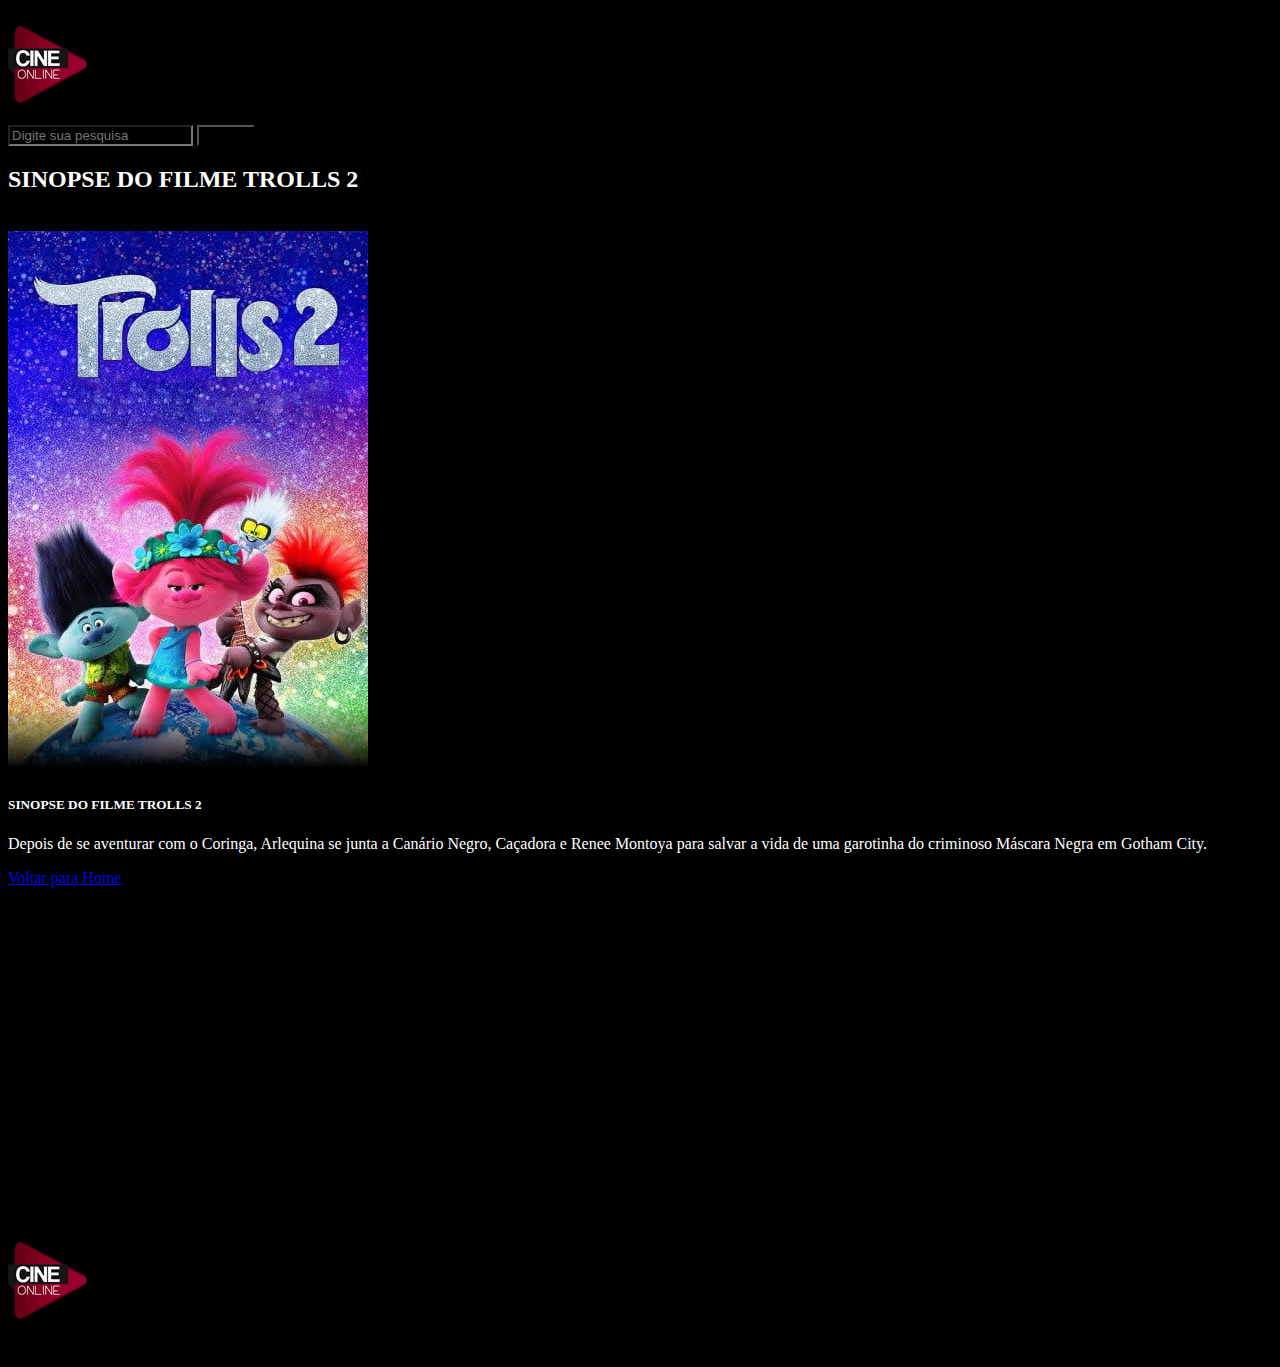
<file: troll2.html>
<!DOCTYPE html>
<html lang="pt-BR">

<head>
  <!-- Meta tags Obrigatórias -->
  <meta charset="utf-8">
  <meta name="viewport" content="width=device-width, initial-scale=1, shrink-to-fit=no">

  <!-- Bootstrap CSS -->
  <link rel="stylesheet" href="https://stackpath.bootstrapcdn.com/bootstrap/4.1.3/css/bootstrap.min.css"
    integrity="sha384-MCw98/SFnGE8fJT3GXwEOngsV7Zt27NXFoaoApmYm81iuXoPkFOJwJ8ERdknLPMO" crossorigin="anonymous">
  <link rel="stylesheet" href="estilos.css">

  <title>Sinopse TROLLS 2</title>

  <div class="container text-center">
    <div class="row">

      <div class="col-sm-4">
        <br>
        <img src="./imagens/cine.png" alt="logo" sizes="12px">
      </div>

      <div class="col-sm-8" id="menubar">
        <br>
        <form class="d-flex" role="search">
          <input class="form-control me-2" type="search" placeholder="Digite sua pesquisa" aria-label="Pesquisar">
          <button class="btn btn-outline-success" type="submit">Search</button>
        </form>
      </div>


</head>

<body>

  <div class="container">
    <div class="row">
      <div class="col-9">
        <h2>SINOPSE DO FILME TROLLS 2</h2><br>
      </div>
      <div class="col-4">
        <div class="card">
          <img src="./imagens/trolls2.jpg" class="card-img-top" alt="sinopse aves de rapina">

          <div class="card-body">
            <h5 class="card-title">SINOPSE DO FILME TROLLS 2</h5>
            <p class="card-text">Depois de se aventurar com o Coringa, Arlequina se junta a Canário Negro, Caçadora e
              Renee Montoya para salvar a vida de uma garotinha do criminoso Máscara Negra em Gotham City.</p>
            <a href="./index.html" class="btn btn-danger">Voltar para Home</a>
          </div>
        </div>

      </div>
      <div class="col-6">
        <iframe width="560" height="315" src="https://www.youtube.com/embed/4l1z5SGdMEo" title="YouTube video player"
          frameborder="0"
          allow="accelerometer; autoplay; clipboard-write; encrypted-media; gyroscope; picture-in-picture"
          allowfullscreen></iframe>
      </div>
    </div>
    <br><br>
  </div>



  <script src="https://code.jquery.com/jquery-3.3.1.slim.min.js"
    integrity="sha384-q8i/X+965DzO0rT7abK41JStQIAqVgRVzpbzo5smXKp4YfRvH+8abtTE1Pi6jizo"
    crossorigin="anonymous"></script>
  <script src="https://cdnjs.cloudflare.com/ajax/libs/popper.js/1.14.3/umd/popper.min.js"
    integrity="sha384-ZMP7rVo3mIykV+2+9J3UJ46jBk0WLaUAdn689aCwoqbBJiSnjAK/l8WvCWPIPm49"
    crossorigin="anonymous"></script>
  <script src="https://stackpath.bootstrapcdn.com/bootstrap/4.1.3/js/bootstrap.min.js"
    integrity="sha384-ChfqqxuZUCnJSK3+MXmPNIyE6ZbWh2IMqE241rYiqJxyMiZ6OW/JmZQ5stwEULTy"
    crossorigin="anonymous"></script>

  <footer>
    <div class="container">
      <img src="./imagens/cine.png" alt="logo" sizes="12px">
      <div class="row">

        <br><br>
      </div>
    </div>

  </footer>
</body>

</html>
</file>
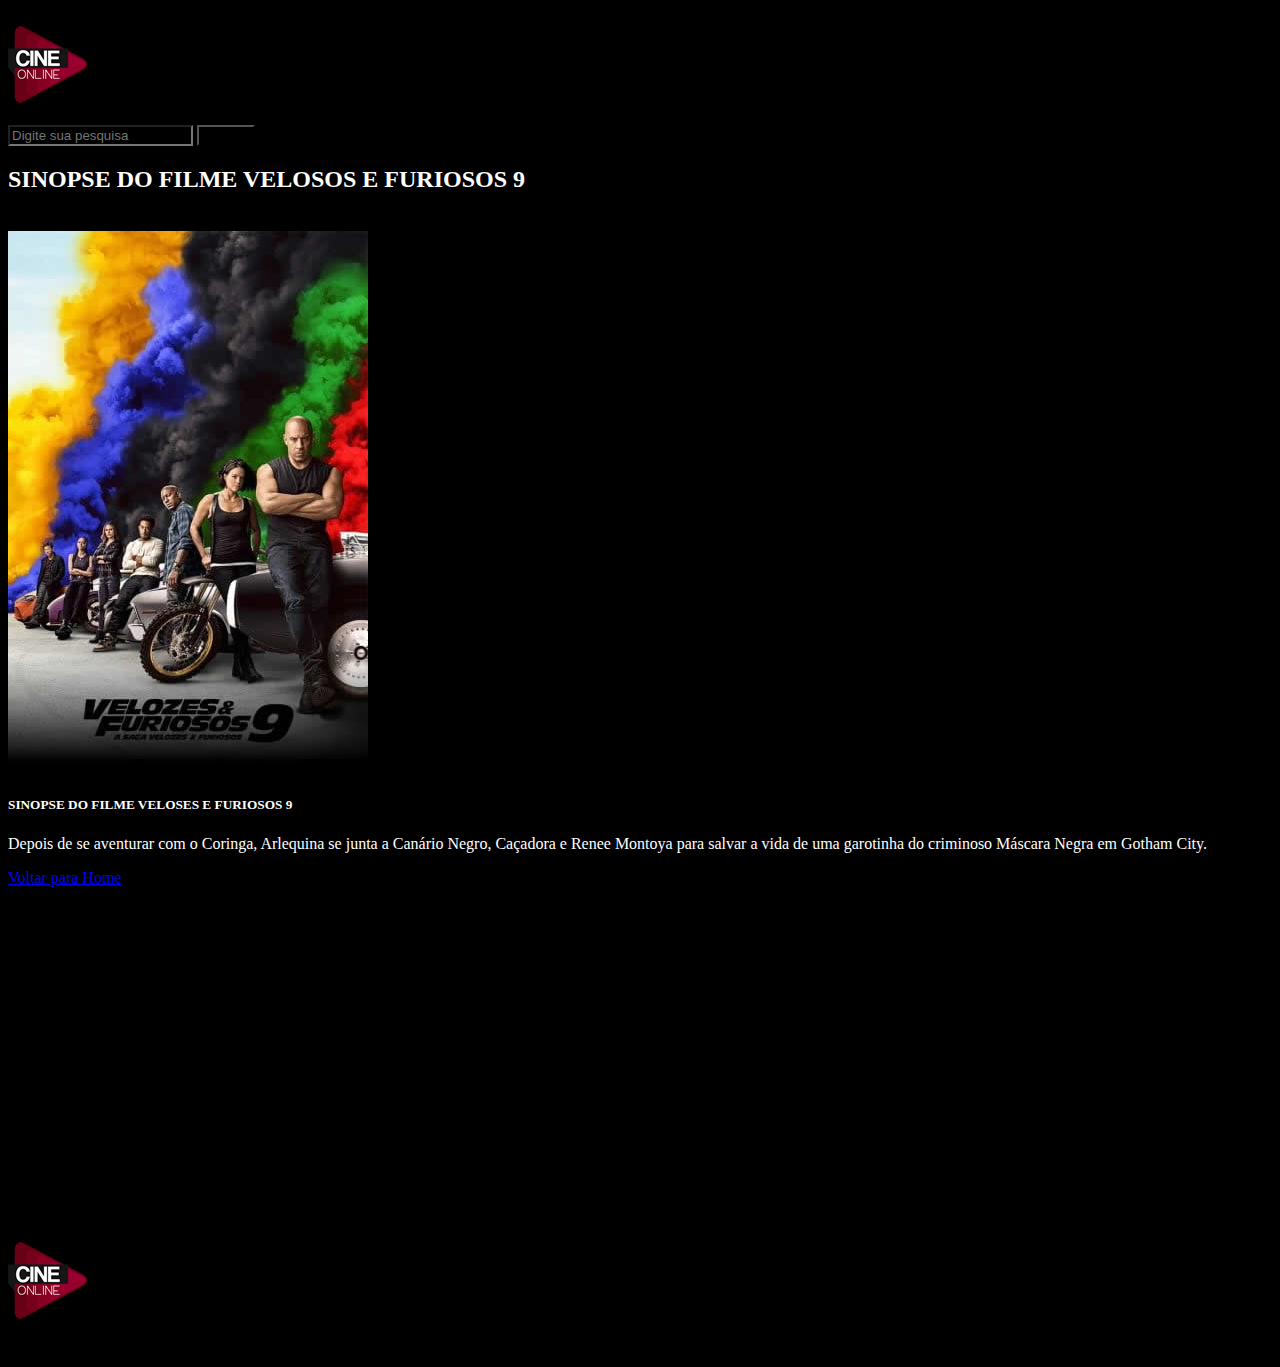
<file: veloses.html>
<!DOCTYPE html>
<html lang="pt-BR">

<head>
  <!-- Meta tags Obrigatórias -->
  <meta charset="utf-8">
  <meta name="viewport" content="width=device-width, initial-scale=1, shrink-to-fit=no">

  <!-- Bootstrap CSS -->
  <link rel="stylesheet" href="https://stackpath.bootstrapcdn.com/bootstrap/4.1.3/css/bootstrap.min.css"
    integrity="sha384-MCw98/SFnGE8fJT3GXwEOngsV7Zt27NXFoaoApmYm81iuXoPkFOJwJ8ERdknLPMO" crossorigin="anonymous">
  <link rel="stylesheet" href="estilos.css">

  <title>Sinopse Velosos e Furiosos 2</title>

  <div class="container text-center">
    <div class="row">

      <div class="col-sm-4">
        <br>
        <img src="./imagens/cine.png" alt="logo" sizes="12px">
      </div>

      <div class="col-sm-8" id="menubar">
        <br>
        <form class="d-flex" role="search">
          <input class="form-control me-2" type="search" placeholder="Digite sua pesquisa" aria-label="Pesquisar">
          <button class="btn btn-outline-success" type="submit">Search</button>
        </form>
      </div>


</head>

<body>

  <div class="container">
    <div class="row">
      <div class="col-9">
        <h2>SINOPSE DO FILME VELOSOS E FURIOSOS 9</h2><br>
      </div>
      <div class="col-4">
        <div class="card">
          <img src="./imagens/veloses9.jpg" class="card-img-top" alt="sinopse aves de rapina">

          <div class="card-body">
            <h5 class="card-title">SINOPSE DO FILME VELOSES E FURIOSOS 9</h5>
            <p class="card-text">Depois de se aventurar com o Coringa, Arlequina se junta a Canário Negro, Caçadora e
              Renee Montoya para salvar a vida de uma garotinha do criminoso Máscara Negra em Gotham City.</p>
            <a href="./index.html" class="btn btn-danger">Voltar para Home</a>
          </div>
        </div>

      </div>
      <div class="col-6">
        <iframe width="560" height="315" src="https://www.youtube.com/embed/NnDGWyfP7q4" title="YouTube video player"
          frameborder="0"
          allow="accelerometer; autoplay; clipboard-write; encrypted-media; gyroscope; picture-in-picture"
          allowfullscreen></iframe>
      </div>
    </div>
    <br><br>
  </div>



  <script src="https://code.jquery.com/jquery-3.3.1.slim.min.js"
    integrity="sha384-q8i/X+965DzO0rT7abK41JStQIAqVgRVzpbzo5smXKp4YfRvH+8abtTE1Pi6jizo"
    crossorigin="anonymous"></script>
  <script src="https://cdnjs.cloudflare.com/ajax/libs/popper.js/1.14.3/umd/popper.min.js"
    integrity="sha384-ZMP7rVo3mIykV+2+9J3UJ46jBk0WLaUAdn689aCwoqbBJiSnjAK/l8WvCWPIPm49"
    crossorigin="anonymous"></script>
  <script src="https://stackpath.bootstrapcdn.com/bootstrap/4.1.3/js/bootstrap.min.js"
    integrity="sha384-ChfqqxuZUCnJSK3+MXmPNIyE6ZbWh2IMqE241rYiqJxyMiZ6OW/JmZQ5stwEULTy"
    crossorigin="anonymous"></script>

  <footer>
    <div class="container">
      <img src="./imagens/cine.png" alt="logo" sizes="12px">
      <div class="row">

        <br><br>
      </div>
    </div>

  </footer>
</body>

</html>
</file>
<file: estilos.css>
* {
  background-color: black;
  background-size: 100%;
}

body {
  background-color: black;
  background-size: 100%;
}

div {
  color: white;
  border-color: azure;
  border-radius: 2px;
}
</file>
